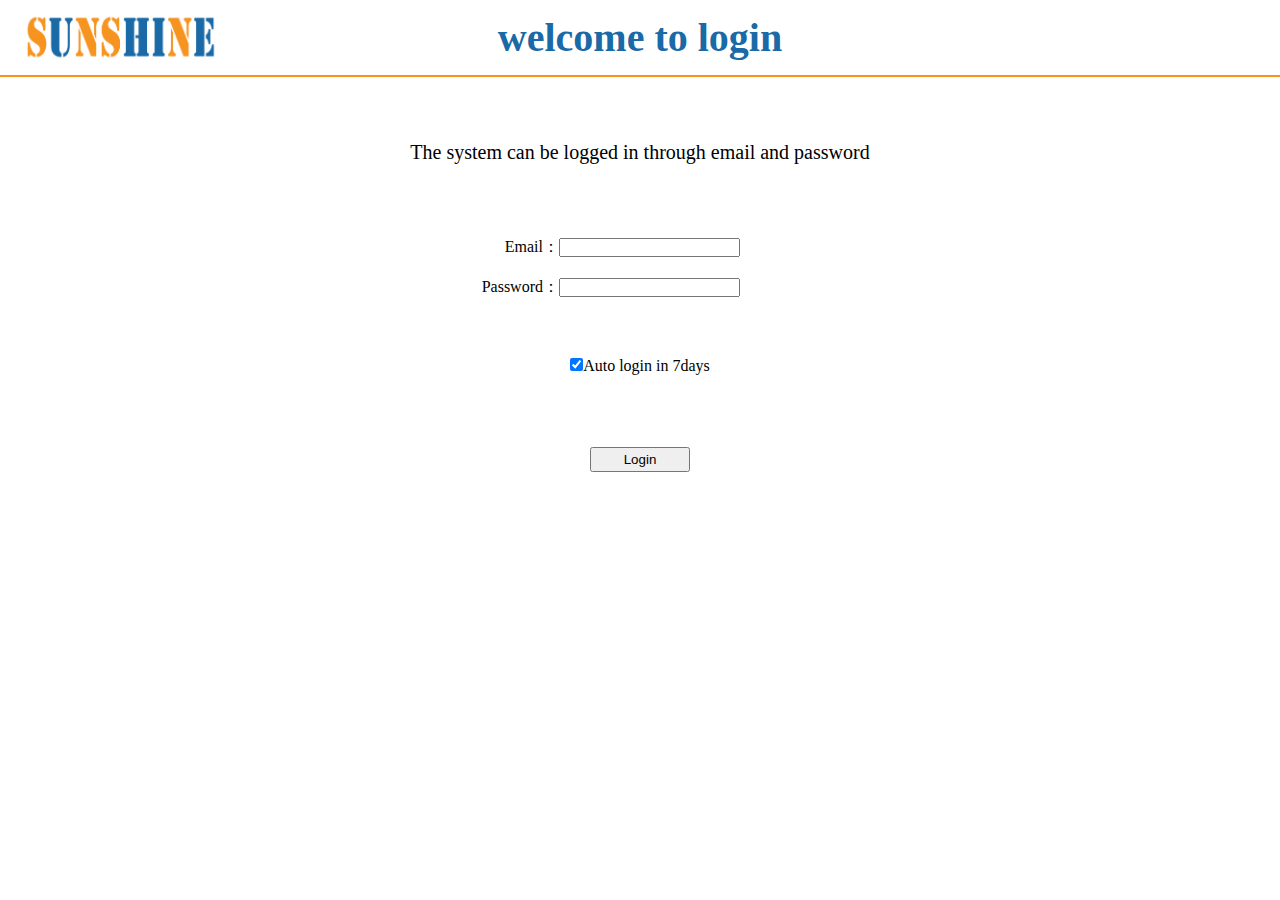
<file: index.html>
<!DOCTYPE html>
<html >
<head>
    <meta charset="UTF-8">
    <meta name="viewport" content="width=device-width, initial-scale=1.0">
    <title>Sunshine Airlines</title>
    <link rel="stylesheet" href="./css/airline.css">
    <link rel="stylesheet" href="./css/font-awesome-4.7.0/css/font-awesome.min.css">
    <script src="./js/jquery-3.4.1.min.js"></script>
    <script src="./js/login.js"></script>
</head>
    <body>
        <div class="top">
            <div class="logo">
                <img class="logoimg" src="./image/logo/logo1.png" alt="">
            </div>
            <div class="welcome">
                welcome to login
            </div>
        </div>
        <div class="main"> 
            <div class="logintext">
                The system can be logged in through email and password
            </div>
            <div class="logininput">
                <p>Email：<input type="text" class="email"></p>
                    <p>Password：<input type="password" class="password"></p>
            </div>
            <div class="chkbox">
                <p><input class="is7day" name="" type="checkbox" value="" checked="checked" />Auto login in 7days</p>
            </div>
            <div class="alertInfo"></div>
            <div class="login">
               <button class="loginButton">Login</button>
            </div>  
        </div>
    </body>
</html>
</file>
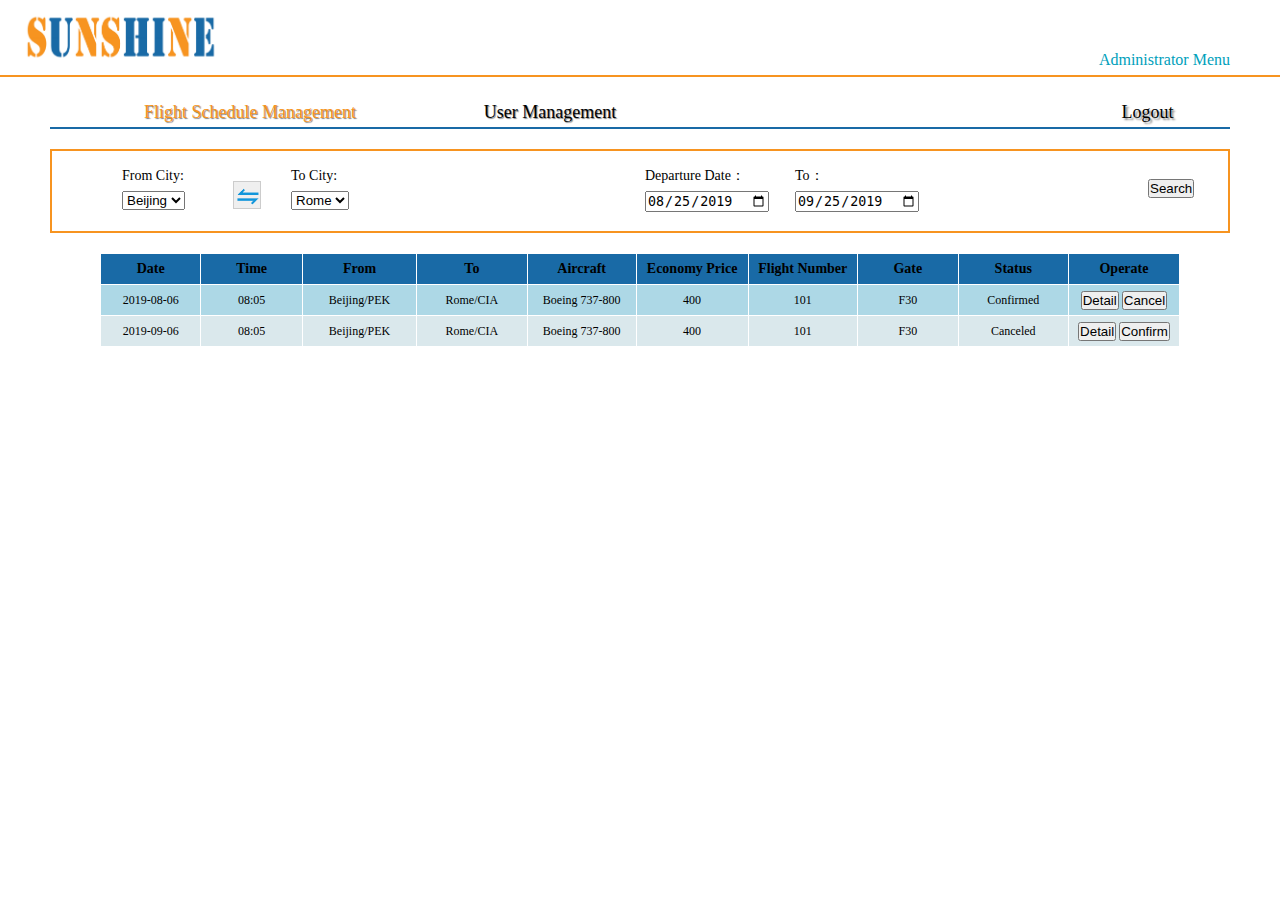
<file: AdministratorMenu.html>
<!DOCTYPE html>
<html >
<head>
    <meta charset="UTF-8">
    <meta name="viewport" content="width=device-width, initial-scale=1.0">
    <title>Administrator Menu</title>
    <link rel="stylesheet" href="./css/airline.css">
    <link rel="stylesheet" href="./css/font-awesome-4.7.0/css/font-awesome.min.css">
    <script src="./js/jquery-3.4.1.min.js"></script>
    <script src="./js/sunshine.js"></script>
    <script src="./js/scheduleUserManagement.js"></script>
</head>
<body>
    <div class="top">
        <div class="logo">
            <img class="logoimg" src="./image/logo/logo1.png" alt="">
        </div>   
        <div class="status">
           Administrator Menu
        </div>
    </div>
    <div class="menulist">
        <div class="list_sf" style="width: 300px; color: #F79420;">Flight Schedule Management</div>
        <a href="./UserManagement.html"><div class="list_sf">User Management</div></a>
        <div class="list_out">Logout</div>
    </div> 
    <div class="searchlist"> 
        <div class="fromto"> 
            <div class="dropdown">
                <p style="line-height: 30px;">From City:</p>
                <select class="fromCity">
                    <option value="volvo">Beijing</option>
                </select>
            </div>
            <div class="change">
                <input type="button" onClick=""  class="changeicon" value=""/>
            </div>
            <div class="dropdown">
                <p style="line-height: 30px;">To City:</p>
                <select class="toCity">
                    <option value="volvo">Rome</option>
                </select>
            </div>
        </div>
        <div class="fromto" style="width:300px;"> 
            <div class="optiondate">
                <p style="line-height: 30px;">Departure Date：</p>
                <input class="startDate" style="width: 120px;" type="date" value="2019-08-25"/>
            </div>
            <div class="optiondate"> 
                <p>To：</p>   
                <input class="endDate" style="width: 120px;" type="date" value="2019-09-25"/>
            </div>  
        </div>
        <div class="searchbutton">
            <input type="button"name="" id="show" value="Search" />
        </div>       
    </div>
    <div class="formclass" style="height: 260px;">
        <table>
            <thead>
                <tr class="thead">
                    <th>Date</th>
                    <th>Time</th>
                    <th>From</th>
                    <th>To</th>
                    <th>Aircraft</th>
                    <th>Economy Price</th>
                    <th>Flight Number</th>
                    <th>Gate</th>
                    <th>Status</th>
                    <th>Operate</th>
                </tr>
            </thead>
            <tbody>
                <tr class="tdcolor">
                    <td >2019-08-06</td>
                    <td>08:05</td>
                    <td>Beijing/PEK</td>
                    <td>Rome/CIA</td>
                    <td>Boeing 737-800</td>
                    <td>400</td>
                    <td>101</td>
                    <td>F30</td>
                    <td>Confirmed</td>
                    <td><input type='button' value='Detail'/>&nbsp;<input type='button' value='Cancel'/></td>
                </tr>
                <tr class="tdcolor1">
                    <td >2019-09-06</td>
                    <td>08:05</td>
                    <td>Beijing/PEK</td>
                    <td>Rome/CIA</td>
                    <td>Boeing 737-800</td>
                    <td>400</td>
                    <td>101</td>
                    <td>F30</td>
                    <td>Canceled</td>
                    <td><input type='button' value='Detail'/>&nbsp;<input type='button' value='Confirm'/></td>
                </tr>
                
            </tbody>                
        </table>
    </div>                
    
</body>
</html>
</file>
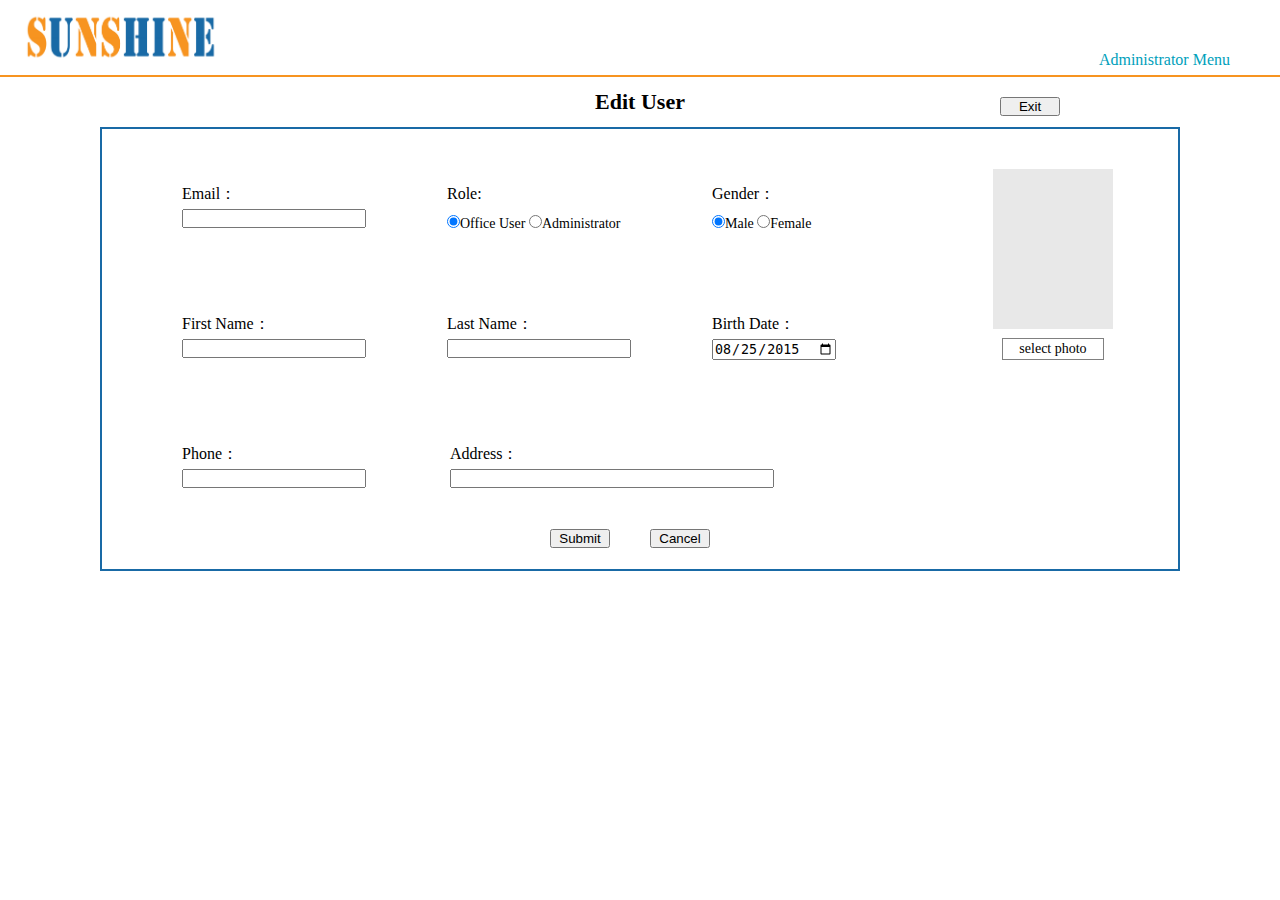
<file: EditUser.html>
<!DOCTYPE html>
<html >
<head>
    <meta charset="UTF-8">
    <meta name="viewport" content="width=device-width, initial-scale=1.0">
    <title>Edit User</title>
    <link rel="stylesheet" href="./css/airline.css">
    <link rel="stylesheet" href="./css/font-awesome-4.7.0/css/font-awesome.min.css">
    <script src="./js/jquery-3.4.1.min.js"></script>
    <script src="./js/sunshine.js"></script>
    <script src="./js/editUser.js"></script>
</head>
<body>
    <div class="top">
        <div class="logo">
            <img class="logoimg" src="./image/logo/logo1.png" alt="">
        </div>   
        <div class="status">
            Administrator Menu
        </div>
    </div>
    <div class="headline">
        <div class="headtitle">Add/Edit User</div>
        <div class="editbutton" style="margin-bottom: 0;">
            <a href="./UserManagement.html"><input style="width: 60px;" type="button" name="" id="" value="Exit" /></a>
        </div>
    </div>
    <div class="addmenu">
        <div class="addmsg">
            <div class="sltphoto">
                <div class="sltbutton">
                    <input id="upload-input" type="file" accept="image/gif, image/jpg, image/png" />
                    <div style="text-align: top">
                        <img class="photo" id="upload" src="./image/2020-02-25_121944.png" style="width: 120px; height: 160px; vertical-align: middle;" />  
                        <p class="selttext">select photo</p>                    
                    </div>
                </div>   
            </div>
            <div class="addline"> 
                <div class="item">
                    <p >Email：</p>
                    <input class="email"  style="width: 180px;" type="text" value=""/>
                </div>
                <div class="item">
                    <p>Role:</p>
                    <p style="font-size: 14px;"> 
                        <input class="roleUser" name="Role" type="radio" checked="checked"/>Office User
                        <input class="roleAdministrator" name="Role" type="radio" />Administrator
                    </p>
                </div>
                <div class="item">
                    <p>Gender：</p>
                    <p style="font-size: 14px;"> 
                        <input class="genderMale" name="Gender" type="radio" checked="checked"/>Male
                        <input class="genderFemale" name="Gender" type="radio" />Female
                    </p>
                </div>
            </div>
            <div class="addline"> 
                <div class="item">
                    <p >First Name：</p>
                    <input class="firstName" style="width: 180px;" type="text" value=""/>
                </div>
                <div class="item">
                    <p >Last Name：</p>
                    <input class="lastName" style="width: 180px;" type="text" value=""/>
                </div>
                <div class="item">
                    <p >Birth Date：</p>
                    <input class="dateOfBirth" style="width: 120px;" type="date" value="2015-08-25"/>
                </div>
            </div>
            <div class="addline"> 
                <div class="item">
                    <p >Phone：</p>
                    <input class="phone" style="width: 180px;" type="text" value=""/>
                </div>
                <div class="itemads">
                    <p >Address：</p>
                    <input class="address" style="width: 320px;" type="text" value=""/>
                </div>
            </div>
        </div>
        <div class="addsubmit">
            <div class="editbutton" style="margin: 10px;">
                <input class="submit" style="width: 60px;" type="button" name="" id="" value="Submit" />
            </div>
            <div  class="editbutton" style="margin: 10px;">
                <input style="width: 60px;" type="button" name="" id="" value="Cancel" />
            </div>
        </div>    
    </div>
</body>
</html>
</file>
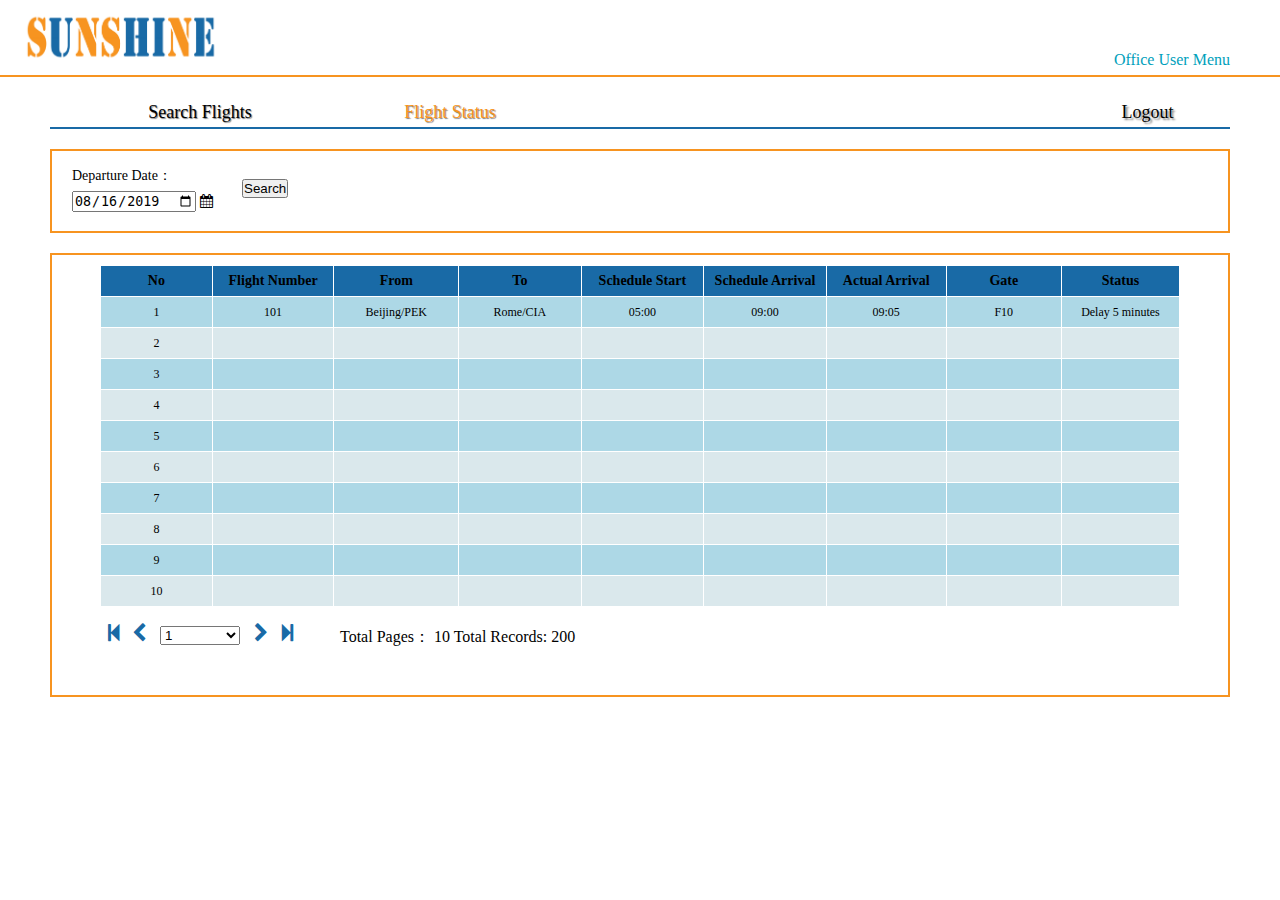
<file: FlightStatus.html>
<!DOCTYPE html>
<html >
    <head>
        <meta charset="UTF-8">
        <meta name="viewport" content="width=device-width, initial-scale=1.0">
        <title>Flight Status</title>
        <link rel="stylesheet" href="./css/airline.css">
        <link rel="stylesheet" href="./css/font-awesome-4.7.0/css/font-awesome.min.css">
        <script src="./js/jquery-3.4.1.min.js"></script>
        <script src="./js/flightStatus.js"></script>
    </head>
    <body>
        <div class="top">
            <div class="logo">
                <img class="logoimg" src="./image/logo/logo1.png" alt="">
            </div>   
            <div class="status">
              Office User Menu
            </div>
        </div>
        <div class="menulist">
            <a href="OfficeUserMenu.html"><div class="list_sf">Search Flights</div></a>
            <div class="list_sf" style="color: #F79420;">Flight Status</div>
            <div class="list_out">Logout</div>
        </div>
        <div class="searchlist" style="display: block;" >
            <div class="optiondate" style="width: 150px; float: left;"> 
                <p style="line-height: 30px;">Departure Date：</p>
                <input class="departureDate" style="width: 120px;" type="date" value="2019-08-16"/>
                <i class="fa fa-calendar" aria-hidden="true"></i>
            </div>
            <div class="searchbutton" style="float: left;">
                <input type="button" name="" id="searchFlightStatus" value="Search" />
            </div>
        </div>
        <div class="msglist" style="height: 420px;">
            
            <div class="formclass">
                <table >
                    <thead>
                        <tr class="thead">
                            <th>No</th>
                            <th>Flight Number</th>
                            <th>From</th>
                            <th>To</th>
                            <th>Schedule Start</th>
                            <th>Schedule Arrival</th>
                            <th>Actual Arrival</th>
                            <th>Gate</th>
                            <th>Status</th>    
                        </tr>
                    </thead>
                    <tbody>
                        <tr class="tdcolor">
                            <td>1</td>
                            <td>101</td>
                            <td>Beijing/PEK</td>
                            <td>Rome/CIA</td>
                            <td>05:00</td>
                            <td>09:00</td>
                            <td>09:05</td>
                            <td>F10</td>
                            <td>Delay 5 minutes</td>
                            
                        </tr>
                        <tr class="tdcolor1">
                            <td>2</td>
                            <td> </td>
                            <td> </td>
                            <td> </td>
                            <td> </td>
                            <td> </td>
                            <td> </td>
                            <td> </td>
                            <td> </td>
                            
                        </tr>
                        <tr class="tdcolor">
                            <td>3 </td>
                            <td> </td>
                            <td> </td>
                            <td> </td>
                            <td> </td>
                            <td> </td>
                            <td> </td>
                            <td> </td>
                            <td> </td>
                            
                        </tr>
                        <tr class="tdcolor1">
                            <td> 4</td>
                            <td> </td>
                            <td> </td>
                            <td> </td>
                            <td> </td>
                            <td> </td>
                            <td> </td>
                            <td> </td>
                            <td> </td>
                            
                        </tr>
                        <tr class="tdcolor">
                            <td> 5</td>
                            <td> </td>
                            <td> </td>
                            <td> </td>
                            <td> </td>
                            <td> </td>
                            <td> </td>
                            <td> </td>
                            <td> </td>
                            
                        </tr>
                        <tr class="tdcolor1">
                            <td>6 </td>
                            <td> </td>
                            <td> </td>
                            <td> </td>
                            <td> </td>
                            <td> </td>
                            <td> </td>
                            <td> </td>
                            <td> </td>    
                        </tr>
                        <tr class="tdcolor">
                            <td> 7</td>
                            <td> </td>
                            <td> </td>
                            <td> </td>
                            <td> </td>
                            <td> </td>
                            <td> </td>
                            <td> </td>
                            <td> </td>    
                        </tr>  
                        <tr class="tdcolor1">
                            <td> 8</td>
                            <td> </td>
                            <td> </td>
                            <td> </td>
                            <td> </td>
                            <td> </td>
                            <td> </td>
                            <td> </td>
                            <td> </td>    
                        </tr>
                        <tr class="tdcolor">
                            <td> 9</td>
                            <td> </td>
                            <td> </td>
                            <td> </td>
                            <td> </td>
                            <td> </td>
                            <td> </td>
                            <td> </td>
                            <td> </td>    
                        </tr>  
                        <tr class="tdcolor1">
                            <td> 10</td>
                            <td> </td>
                            <td> </td>
                            <td> </td>
                            <td> </td>
                            <td> </td>
                            <td> </td>
                            <td> </td>
                            <td> </td>    
                        </tr>
                    </tbody>                    
                </table>
            </div>
            <div class="pagemsg"> 
                <div class="pageicon">
                    <div class="prev step-backward">
                        <i class="fa fa-step-backward" aria-hidden="true"></i>
                    </div>
                    <div class="prev chevron-left">
                        <i class="fa fa-chevron-left" aria-hidden="true"></i>
                    </div>
                    <div class="NUM">
                        <select class="pages" style="width:80px; ">
                            <option  value="volvo">1</option>
                        </select>    
                    </div>
                    <div class="prev chevron-right">
                        <i class="fa fa-chevron-right" aria-hidden="true"></i>
                    </div>
                    <div class="prev step-forward">
                        <i class="fa fa-step-forward" aria-hidden="true"></i>
                    </div>
                </div>
                <div class="totalpage">
                    <span>
                        Total Pages：
                    </span>
                    <span class="pages">
                        10
                    </span>
                    <span>
                        Total Records:
                    </span>
                    <span class="totals">
                        200
                    </span>
                </div>
            </div>
        </div>
       
    </body>
</html>
</file>
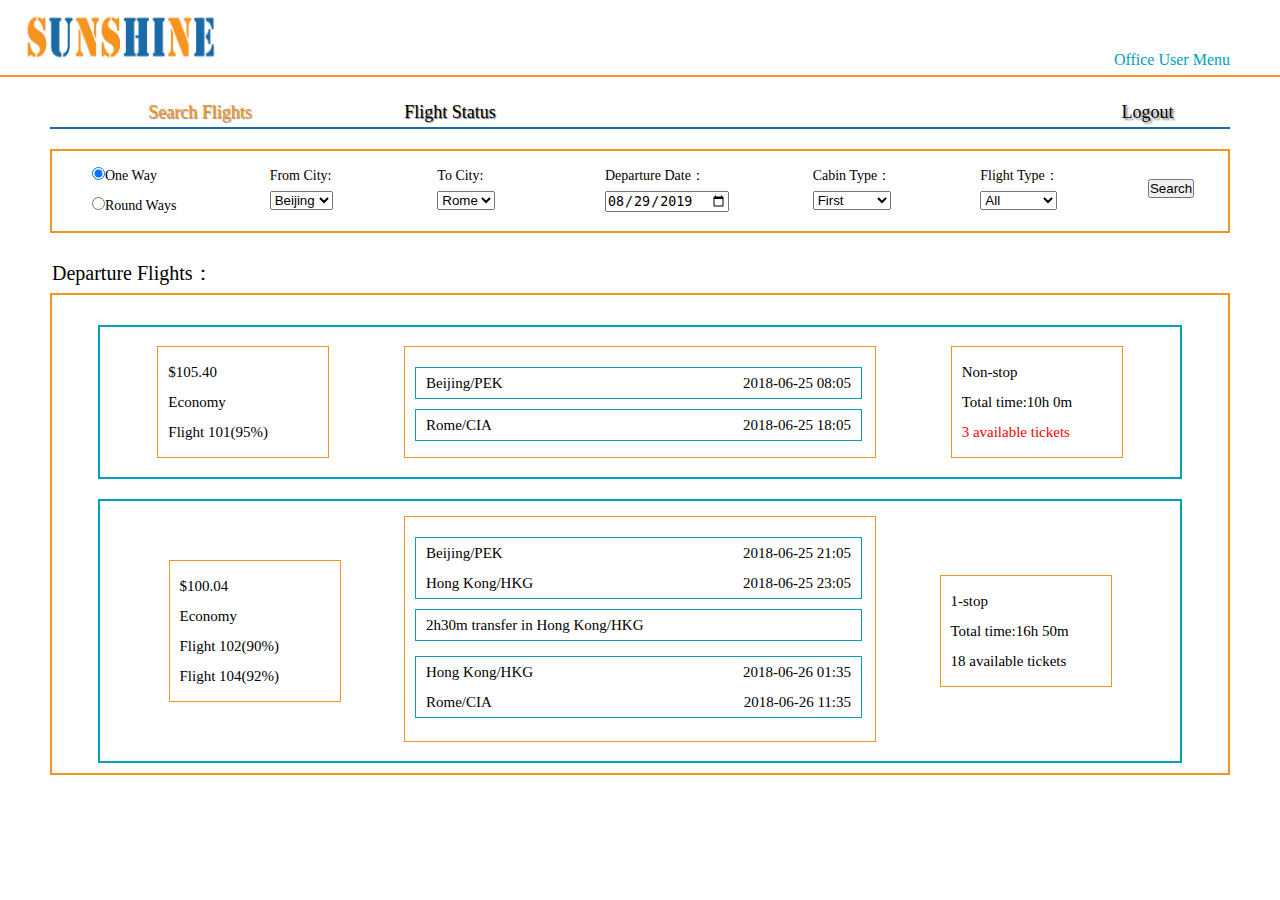
<file: OfficeUserMenu.html>
<!DOCTYPE html>
<html>

<head>
    <meta charset="UTF-8">
    <meta name="viewport" content="width=device-width, initial-scale=1.0">
    <title>Office User Menu</title>
    <link rel="stylesheet" href="./css/airline.css">
    <link rel="stylesheet" href="./css/font-awesome-4.7.0/css/font-awesome.min.css">
    <script src="./js/jquery-3.4.1.min.js"></script>
    <script src="./js/sunshine.js"></script>
    <script src="./js/searchFlight.js"></script>
</head>

<body>
    <div class="top">
        <div class="logo">
            <img class="logoimg" src="./image/logo/logo1.png" alt="">
        </div>
        <div class="status">
            Office User Menu
        </div>
    </div>
    <div class="menulist">
        <div class="list_sf" style="color: #F79420;">Search Flights</div>
        <a href="./FlightStatus.html">
            <div class="list_sf">Flight Status</div>
        </a>
        <div class="list_out">Logout</div>
    </div>
    <div class="searchlist">
        <div class="optionone" style="height: 60px;">
            <P><input class="oneWay wayRadio" name="way" type="radio" checked="checked" value="1" />One Way</P>
            <P><input class="roundWays wayRadio" name="way" type="radio" value="2" />Round Ways</P>
        </div>
        <div class="dropdown">
            <p>From City:</p>
            <select class="fromCity">
                <option value="volvo">Beijing</option>
            </select>
        </div>
        <div class="dropdown">
            <p>To City:</p>
            <select class="toCity">
                <option value="volvo">Rome</option>
            </select>
        </div>
        <div class="optiondate">
            <p>Departure Date：</p>
            <input class="departureDate" style="width: 120px;" type="date" value="2019-08-29" />
        </div>
        <div class="optiondate returnDateCondition" style="display:none">
            <p>Return Date：</p>
            <input class="returnDate" style="width: 120px;" type="date" value="2019-08-31" />
        </div>
        <div class="dropdown">
            <p>Cabin Type：</p>
            <select class="cabinType">
                <option value="3">First</option>
                <option value="2">Business</option>
                <option value="1">Economy</option>
            </select>
        </div>
        <div class="dropdown">
            <p>Flight Type：</p>
            <select class="flightType">
                <option value="All">All</option>
                <option value="Non-stop">Non-stop</option>
                <option value="1-stop">1-stop</option>
            </select>
        </div>
        <div class="searchbutton">
            <input type="button" class="searchFlight" id="show" value="Search" />
        </div>
    </div>
    <div class="msgtitle">
        Departure Flights：
    </div>
    <div class="msglist departureFlightList">
        <div class="innermsg">
            <div class="innerlist">
                <p>$105.40</p>
                <p>Economy</p>
                <p>Flight 101(95%)</p>
            </div>
            <div class="innerlist" style="width: 450px;">
                <div class="placelist">
                    <p class="citymsg">Beijing/PEK</p>
                    <p class="datemsg">2018-06-25 08:05</p>
                </div>
                <div class="placelist">
                    <div class="citymsg">Rome/CIA</div>
                    <div class="datemsg">2018-06-25 18:05 </div>
                </div>
            </div>
            <div class="innerlist">
                <p>Non-stop </p>
                <p>Total time:10h 0m</p>
                <p style="color: red;">3 available tickets</p>
            </div>
        </div>
        <div class="stopinnermsg">
            <div class="innerlist" style="height: 120px;">
                <p>$100.04</p>
                <p>Economy</p>
                <p>Flight 102(90%)</p>
                <p>Flight 104(92%)</p>
            </div>
            <div class="linelist" style="height: 204px;">
                <div class="placelist">
                    <p class="citymsg">Beijing/PEK</p>
                    <p class="datemsg">2018-06-25 21:05</p>
                    <p class="citymsg">Hong Kong/HKG</p>
                    <p class="datemsg">2018-06-25 23:05</p>
                </div>
                <div class="stoplist">
                    <p>2h30m transfer in Hong Kong/HKG</p>
                </div>
                <div class="placelist">
                    <p class="citymsg">Hong Kong/HKG</p>
                    <p class="datemsg">2018-06-26 01:35</p>
                    <p class="citymsg">Rome/CIA</p>
                    <p class="datemsg">2018-06-26 11:35</p>
                </div>
            </div>
            <div class="innerlist">
                <p>1-stop </p>
                <p>Total time:16h 50m</p>
                <p>18 available tickets</p>

            </div>
        </div>
    </div>
    <div class="msgtitle returnFlightTitle" style="display: none;">
        Return Flights：
    </div>
    <div class="msglist returnFlightList" style="display: none;">

    </div>

</body>

</html>
</file>
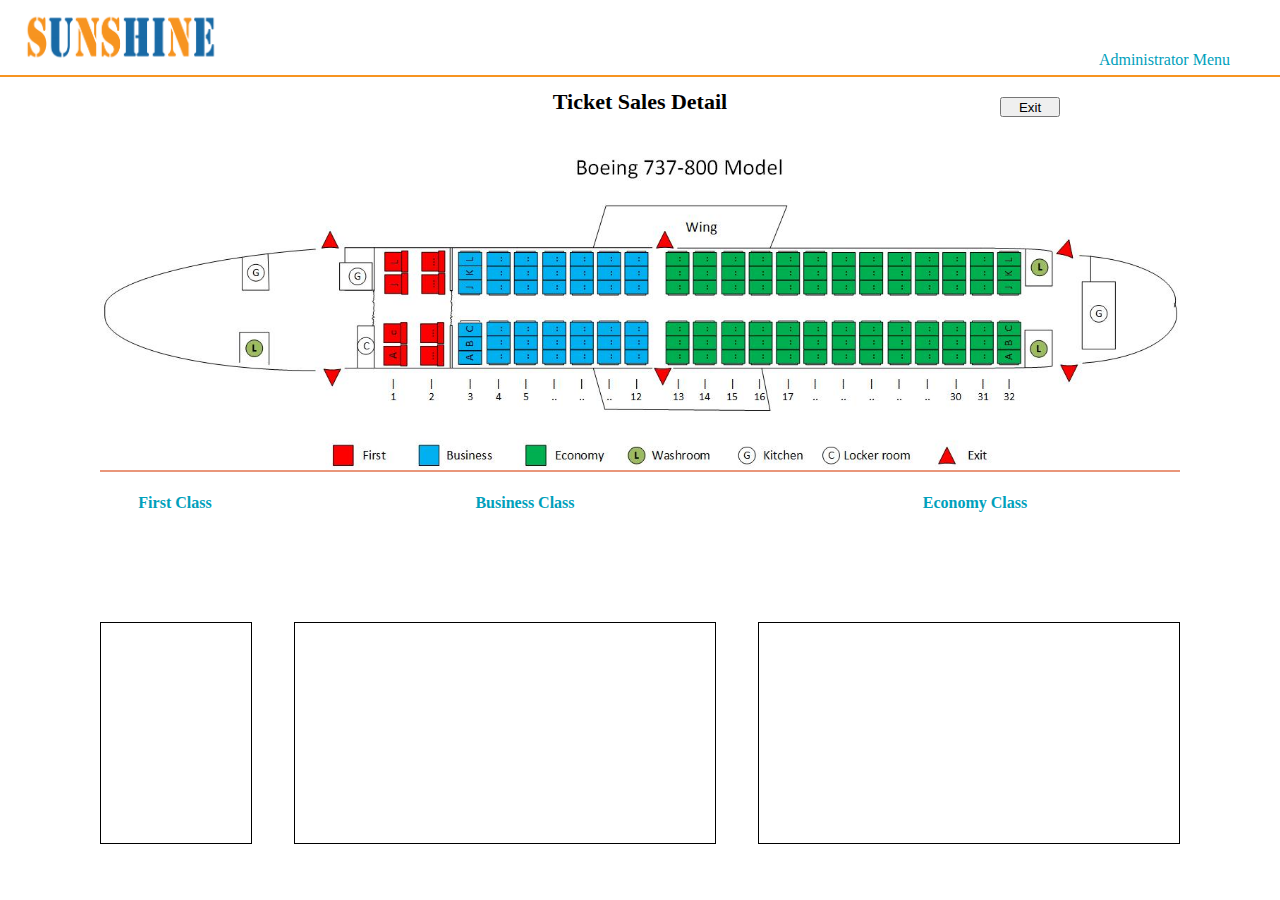
<file: TicketSalesDetail.html>
<!DOCTYPE html>
<html >
    <head>
        <meta charset="UTF-8">
        <meta name="viewport" content="width=device-width, initial-scale=1.0">
        <title>Ticket Sales Detail</title>
        <link rel="stylesheet" href="./css/airline.css">
        <link rel="stylesheet" href="./css/font-awesome-4.7.0/css/font-awesome.min.css">
        <script src="./js/jquery-3.4.1.min.js"></script>
        <script src="./js/ticketSalesDetail.js"></script>
    </head>
    <body>
        <div class="top">
            <div class="logo">
                <img class="logoimg" src="./image/logo/logo1.png" alt="">
            </div>   
            <div class="status">
                Administrator Menu
            </div>
        </div>       
        <div class="headline">
            <div class="headtitle">Ticket Sales Detail</div>
            <div class="editbutton">
                <a href="./AdministratorMenu.html">
                    <input style="width: 60px;height: 20px;" type="button"name="" id="" value="Exit" />
                </a>
            </div>
        </div>  
        <div class="scheduleInfo"></div>          
        <div class="flightimg">
            <img class="aircraft1" src="./image/737-800.jpg " alt="">
            <img class="aircraft2" src="./image/319.jpg" alt="" style="display: none;">
        </div>
        <div class="seatmsg">
            <div class="ticketmsg">
                <div class="cabinmsg firstMsg">
                    <p class="classtitle">First Class</p>
                  
                </div>
                <div class="cabinmsg businessMsg">
                    <p class="classtitle">Business Class</p>
                   
                </div>
                <div class="cabinmsg economyMsg" style="margin: 0 0 0 100px;">
                    <p class="classtitle">Economy Class</p>
                    
                </div>
            </div>
            <div class="seatimg">
                <div class="firstclass">
                    <div class="firstL seatFirstLine">
                      
                    </div>
                    <div class="firstJ seatFirstLine">
                       
                    </div>
                    
                    <div class="firstC seatFirstLine" style="margin-top: 90px;">
                       
                    </div>
                    <div class="firstA seatFirstLine">
                       
                    </div>
                </div>
                <div class="businessclass">
                    <div class="seatline businessL">
                       
                    </div>
                    <div class="seatline businessK">
                       
                    </div>
                    <div class="seatline businessJ">
                       
                    </div>
                    <div class="seatline businessC" style="margin-top: 20px;">
                       
                    </div>
                    <div class="seatline businessB">
                        
                    </div>
                    <div class="seatline businessA">
                        
                    </div>
                </div>
                <div class="businessclass">
                    <div class="ecoline economyL">
                      
                    </div>
                    <div class="ecoline economyK">
                       
                    </div>
                    <div class="ecoline economyJ">
                        
                    </div>
                    <div class="ecoline economyC" style="margin-top: 20px;" >
                      
                    </div>
                    <div class="ecoline economyB">
                       
                    </div>
                    <div class="ecoline economyA">
                       
                    </div>
                </div>
            </div>
        </div>       
</html>
</file>
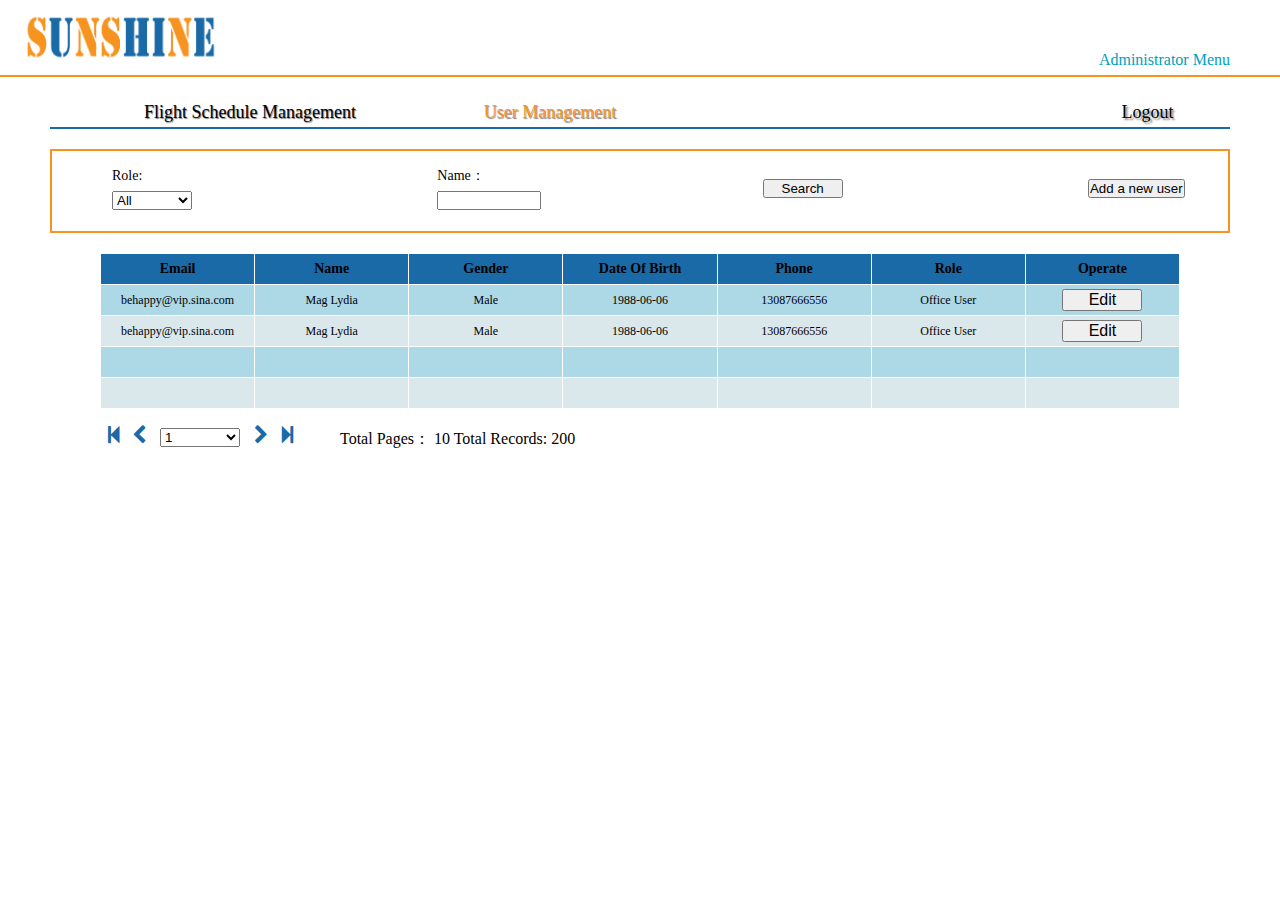
<file: UserManagement.html>
<!DOCTYPE html>
<html >
<head>
    <meta charset="UTF-8">
    <meta name="viewport" content="width=device-width, initial-scale=1.0">
    <title>User Management</title>
    <link rel="stylesheet" href="./css/airline.css">
    <link rel="stylesheet" href="./css/font-awesome-4.7.0/css/font-awesome.min.css">
    <script src="./js/jquery-3.4.1.min.js"></script>
    <script src="./js/sunshine.js"></script>
    <script src="./js/userManagement.js"></script>
</head>
<body>
    <div class="top">
        <div class="logo">
            <img class="logoimg" src="./image/logo/logo1.png" alt="">
        </div>   
        <div class="status">
            Administrator Menu
        </div>
    </div>
    <div class="menulist">
        <a href="./AdministratorMenu.html"><div class="list_sf" style="width: 300px;">Flight Schedule Management</div></a>
        <div class="list_sf" style="color: #F79420;">User Management</div>
        <div class="list_out">Logout</div>
    </div>   
    <div class="searchlist">
        <div class="dropdown"  style="margin-left:50px; width:120px;">    
            <p >Role:</p>
            <select class="RoleId" style="width:80px; ">
                <option  value="0">All</option>
                <option  value="1">User</option>
                <option  value="2">Administrator</option>
            </select>     
        </div>
        <div class="dropdown" style="width:120px; ">    
            <p>Name：</p>
            <input class="userName" style="width:100px; " type="text"> 
        </div>
        <div class="searchbutton" style="width:120px; ">
            <input style="width:80px; " type="button" name="" id="show" value="Search" />
        </div>
        <div class="searchbutton addUser" style="width:120px; ">
            <input type="button" name="" id="goAddUser" value="Add a new user" />
        </div>
    </div>
    <table class="formclass">
        <thead class="thead">
            <tr>
                <th>Email</th>
                <th>Name</th>
                <th>Gender</th>
                <th>Date Of Birth</th>
                <th>Phone</th>
                <th>Role</th>
                <th>Operate</th>
            </tr>
        </thead>
        <tbody>
            <tr class="tdcolor">
                <td>behappy@vip.sina.com</td>
                <td>Mag Lydia</td>
                <td>Male</td>
                <td>1988-06-06</td>
                <td>13087666556</td>
                <td>Office User</td>
                <td><input class='editUser' style='width: 80px;  font-size: 16px;' type='button' value='Edit'/></td>
            </tr>
            <tr class="tdcolor1">
                <td>behappy@vip.sina.com</td>
                <td>Mag Lydia</td>
                <td>Male</td>
                <td>1988-06-06</td>
                <td>13087666556</td>
                <td>Office User</td>
                <td><input class='editUser' style='width: 80px;  font-size: 16px;' type='button' value='Edit'/></td>
            </tr>
            <tr class="tdcolor">
                <td> </td>
                <td> </td>
                <td> </td>
                <td> </td>
                <td> </td>
                <td> </td>
                <td> </td>
            </tr>
            <tr class="tdcolor1">
                <td> </td>
                <td> </td>
                <td> </td>
                <td> </td>
                <td> </td>
                <td> </td>
                <td> </td>
            </tr>
            
        </tbody>                  
    </table>
    <div class="pagemsg"> 
        <div class="pageicon">
            <div class="prev step-backward">
                <i class="fa fa-step-backward" aria-hidden="true"></i>
            </div>
            <div class="prev chevron-left">
                <i class="fa fa-chevron-left" aria-hidden="true"></i>
            </div>
            <div class="NUM">
                <select class="pages" style="width:80px; ">
                    <option  value="volvo">1</option>
                </select>    
            </div>
            <div class="prev chevron-right">
                <i class="fa fa-chevron-right" aria-hidden="true"></i>
            </div>
            <div class="prev step-forward">
                <i class="fa fa-step-forward" aria-hidden="true"></i>
            </div>
        </div>
        <div class="totalpage">
            <span>
                Total Pages：
            </span>
            <span class="pages">
                10
            </span>
            <span>
                Total Records:
            </span>
            <span class="totals">
                200
            </span>
        </div>
    </div>
    
</body>
</html>
</file>
<file: css/airline.css>
*{
    margin: 0;
    padding: 0;
}

a{
    text-decoration:none;
    color:#000000;
}

.top{
    width: 100%;
    height: 75px;
    /* background-color: brown; */
    border-bottom: #f79420 2px solid;
}

.logo{
    width: 240px;
    height: 75px;
    /* background-color: aqua; */
    float: left;
}

.logoimg{
    width: 200px;
    height: 55px;
    margin: 10px 20px 10px 20px;
}
.alertInfo{
    color:#ff0000;
    width: 600px;
    height: 50px;
    text-align: center;
    line-height: 50px;
    font-size: 20px;
    margin:0 auto;
}
.welcome{
    width: 400px;
    height: 75px;
    float: left;
    /* background-color: chocolate; */
    margin: 0 200px;
    text-align: center;
    font-size: 40px;
    line-height: 75px;
    color: #196aa6;
    font-family: Georgia, Times, 'Times New Roman', serif;
    font-weight: bold;
}

.main{
    width: 1080px;
    height: 500px;
    /* background-color: cornflowerblue; */
    margin: 0 auto;
    overflow: hidden;
}

.logintext{
    width: 600px;
    height: 50px;
    /* background-color: tomato; */
    margin: 50px auto;
    text-align: center;
    line-height: 50px;
    font-size: 20px;
   
}

.logininput{
    width: 350px;
    height: 80px;
    /* background-color: violet; */
    margin: 0 auto;
    margin-bottom: 50px;
    padding-right: 50px;
    color: black;
    font-size: 16px;
    line-height: 40px;
    text-align: right;
}

.logininput>p{
    width: 300px;
    height: 40px;
    /* background-color: #f79420; */
    text-align: right;
}

.chkbox{
    width: 200px;
    height: 40px;
    /* background-color:palevioletred; */
    font-size: 16px;
    margin: 0 auto;
    text-align: center;
}

.chkbox>p{
    /* width: 170px; */
    margin: 0 auto;
}

.login{
    width: 400px;
    height: 50px;
    /* background-color: peru; */
    margin:0 auto;
    text-align: center;
}

.login>input{
    width: 45px;
    height: 25px;
    font-size: 15px;
    margin: 0 50px;
}
/* office user */

.status{
    height: 30px;
    width: 200px;
    /* background-color: rgb(226, 231, 147); */
    float: right;
    margin-top: 45px;
    margin-right: 50px;
    line-height: 30px;
    text-align: right;
    color: #00A0BB;
}
.status a{
    color: #00A0BB;
}

.menulist{
    width: 1180px;
    height: 50px;
    margin: 0 auto;
    /* background-color: powderblue; */
    border-bottom: solid 2px #196AA6;
    overflow: hidden;
    
}

.list_sf{
    width:200px;
    height: 30px;
    /* background-color: slateblue; */
    font-size: 18px;
    margin-top: 20px;
    margin-left: 50px;
    text-align: center;
    line-height: 30px;
    text-shadow: gray 1px 1px 1px;
    float: left;
    cursor: pointer;
}

.list_sf:hover{
    color:#F79420;   
}

.list_out{
    width: 65px;
    height: 30px;
    font-size: 18px;
    margin-top: 20px;
    margin-right: 50px;
    text-align: center;
    line-height: 30px;
    text-shadow: gray 2px 2px 2px;
    float: right;
    cursor: pointer;
}

.list_out:hover{
    color:red;
}

/* Search Flights */
.midmenu{
    height: 750px;
    width: 1180px;
    margin: 10px auto;
}

.search{
    height: 85px;
    width: 1180px;
    margin: 30px auto;
    
}

/* 顶部搜索栏 */
.searchlist{
    height: 80px;
    width: 1156px;
    border: solid 2px #F79420;
    display: flex;
    justify-content: space-between;
    font-size: 14px;
    margin: 20px auto ;
    padding: 0 10px;
}
.searchlist p{
    line-height: 30px
}

/* 单选按钮 */
.optionone{
    width: 100px;
    height: 30px;
    /* background-color: seagreen; */
    margin: 10px;
    padding-left:  20px; 
    
}


/* 下拉框 */
.dropdown{
    width: 90px;
    height: 60px;
    /* background-color: seagreen; */
    margin: 10px;    
}

/* 日期选择框 */
.optiondate{
    width: 130px;
    height: 60px;
    /* background-color: seagreen; */
    margin: 10px;    
}


/* 按钮 */
.searchbutton{
    width: 60px;
    height: 25px;
    /* background-color: seagreen; */
    margin: 28px 10px;
  
}

.editbutton{
    width: 100px;
    height: 25px;
    /* background-color: seagreen; */
    margin: 20px 80px 20px 20px;
    float: right;
}
.loginButton{
	width: 100px;
    height: 25px;
}

/* 信息栏标题 */
.msgtitle{
    width: 1176px;
    height: 40px;
    margin: 0 auto;
    /* background-color: hotpink; */
    font-size: 20px;
    line-height: 40px;
}

/* 信息栏 */
.msglist{
    width: 1176px;
    /* background-color: greenyellow; */
    margin: 0 auto;
    border: solid 2px #F79420;
    padding: 10px 0;
}

/* 内部搜索信息 */
.innermsg{
    width: 1040px;
    height: 150px;
    /* background-color: slateblue; */
    border: solid 2px  #00A0BB; 
    margin:20px auto;
    margin-bottom: 0px;
    display: flex;
    justify-content: space-between;
    padding: 0 20px;
}

.stopinnermsg{
    width: 1040px;
    height: 260px;
    /* background-color: slateblue; */
    border: solid 2px  #00A0BB; 
    margin:20px auto;
    margin-bottom: 0px;
    display: flex;
    justify-content: space-between;
    padding: 0 20px;
}



.innerlist{
    width: 150px;
    height: 90px;
    /* background-color: lightslategray; */
    margin: auto ;
    padding:10px;
    line-height: 30px;
    border: solid 1px #F79420;
    font-size: 15px; 
}


.linelist{
    width: 450px;
    height: 90px;
    /* background-color: lightslategray; */
    margin: 15px;
    padding:10px;
    line-height: 30px;
    border: solid 1px #F79420;
    font-size: 15px; 
}

/* 航班信息 */
.placelist{
    width: 425px;
    height: 30px;
    /* background-color: tomato; */
    margin-top: 10px;
    margin-bottom: 10px;
    border: solid 1px #00A0BB; 
    padding: 0 10px;
}

/* 中转时间 */
.stoplist{
    width: 425px;
    height: 30px;
    /* background-color: tomato; */
    margin-top: 10px;
    margin-bottom: 15px;
    border: solid 1px #00A0BB; 
    padding: 0 10px;
}


/* 城市、机场 */
.citymsg{
    width: 150px;
    height: 30px;
    /* background-color: yellow; */
    float: left;
    /* margin-top: 10px; */
}

/* 日期 */
.datemsg{
    width: 150px;
    height: 30px;
    /* background-color: yellow; */
    float: right;
    /* margin-top: 10px; */
    text-align: right;
}

.stopinnermsg .placelist{
    height: 60px;
}


.dfmsg2{
    width: 1040px;
    height: 260px;
    /* background-color: slateblue; */
    border: solid 2px  #00A0BB; 
    margin:40px auto;
    margin-bottom: 0px;
    display: flex;
    justify-content: space-between;
    padding: 0 20px;
}

.dfselect2{
    width: 100px;
    height:30px;
    /* background-color: lightslategray; */
    margin-top: 115px;
}

.dfprice2{
    width: 130px;
    height: 120px;
    /* background-color: lightslategray; */
    margin-top: 70px;
    padding: 10px 20px;
    line-height: 30px;
    border: solid 1px #00A0BB; 
}

.dfmiddle2{
    width: 450px;
    height: 210px;
    /* background-color: rgb(82, 158, 235); */
    margin-top: 15px;
    padding: 10px;
    line-height: 30px;
    border: solid 1px #00A0BB; 
}


.dfplace2{
    width: 430px;
    height: 60px;
    background-color: tomato;
    /* margin-top: 10px; */
    margin-bottom: 10px;
    padding:0 10px;
    border: solid 1px #00A0BB; 
}

.dfticket2{
    width: 160px;
    height: 100px;
    /* background-color: lightslategray; */
    margin-top: 80px;
    padding:10px 20px;
    line-height: 30px;
    border: solid 1px #00A0BB; 
}

.placeline{
    width: 430px;
    height: 30px;
    /* background-color: green; */
}

.dfconfirm{
    width: 50px;
    height: 30px;
    /* background-color: darkseagreen; */
    float: right;
    margin-top: 20px;
}

/* Flight Status */

/* 报表栏 */
.formtitle{
    width: 1078px;
    height: 30px;
    margin: 10px auto;
    border: 1px solid black;
    /* background-color: lightsalmon; */
}

/* 翻页 */

.pageicon{
    width: 200px;
    height: 30px;
    /* background-color: khaki; */
    float: left;
    margin:15px 0;
    display: flex;
    justify-content: space-around;
}
.prev{
    width: 20px;
    height: 30px;
    color: #196AA6;
    font-size: 20px;
    text-align: center;
    /* background-color: lightcoral; */
}


.page{
    width: 200px;
    height: 30px;
    padding-right: 15px;
    border-right: gray 1px solid;
    /* background-color: yellow; */
    margin: 0 0 0 10px;
    font-size: 20px;
    line-height: 30px;
    display: flex;
    justify-content: space-around;
    float: left;
}

.pagenum{
    width: 90px;
    height: 30px;
    border-right: gray 1px solid;
    /* background-color: yellow; */
    font-size: 15px;
    float: left;
}

/* 刷新栏 */
.refresh{
    width: 90px;
    height: 30px;
    padding:0 15px;
    border-right: gray 1px solid;
    /* background-color: yellow; */
    font-size: 20px;
    float: left;
}

/* 图标 */
.reicon{
    width: 30px;
    height: 30px;
    line-height: 30px;
    text-align: center;
    float: left;

}

/* 打印栏 */
.print{
    width: 120px;
    height: 30px;
    padding:0 15px;
    border-right: gray 1px solid;
    /* background-color: yellow; */
    font-size: 20px;
    float: left;
}

.view{
    width: 90px;
    height: 30px;
    padding:0 15px;
    border-right: gray 1px solid;
    /* background-color: yellow; */
    font-size: 20px;
    float: left;
}

/* 表格 */
.formclass{
    width: 1080px;
    margin: 0 auto;
    /* background-color: blueviolet; */
}

.formclass>tr,th {
    border:1px solid white;
}

.formclass>tr,td {
    border:1px solid white;
}

/* 翻页 */
.pagemsg{
    width: 1080px;
    height: 60px;
    margin: 0 auto;
    /* background-color: skyblue */
}

.totalpage{
    width: 300px;
    height: 30px;
    /* background-color: khaki; */
    float: left;
    margin: 15px 40px;
    line-height: 30px;
}

/* Administrator Menu */

.ADmid{
    width: 1180px;
    height: 430px;
    /* background-color: skyblue; */
    margin:30px auto;
}

.AdMenu{
    height: 80px;
    width: 996px;
    margin: 0 auto;
    /* background-color: royalblue; */
    border: solid 2px #F79420;
    padding:0 40px;  
    font-size: 14px;
    display: flex;
    justify-content: space-around;

}

/* from to组合框 */
.fromto{
    width: 270px;
    height: 80px;
    /* background-color: firebrick; */
    margin: 0px 50px;
    display: flex;
    justify-content: space-between;
}


.Fcity{
    width: 80px;
    height: 60px;
    /* background-color: forestgreen; */
    float: left;
}

.change{
    width: 30px;
    height: 30px;
    margin: 30px 20px;
    /* background-color: darksalmon; */
    float: left;
}

.changeicon{
    
    width: 28px; 
    height: 28px; 
    background-image: url(../image/exchange.png); 
    background-size: 28px 28px; 
    border: 1px solid #ccc; 
    box-shadow: 0px 0px 0px #fff inset;
}



.DRdate{
    width: 130px;
    height: 60px;
    /* background-color: seagreen; */
    float: left;
    margin-right: 20px;
    text-align: center;
}

.DRdate2{
    width: 160px;
    height: 30px;
    /* background-color: seagreen; */
    float: left;
    
    margin: 30px 0 0 20px;
}
.ADsearch{
    width: 50px;
    height: 25px;
    /* background-color: seagreen;  */
    margin-top: 27.5px;
}

.searchtab{
    width: 1080px;
    height: 300px;
    /* background-color: indianred; */
    margin: 20px auto;
}

table{
    border-collapse :collapse ;
    margin: 0 auto;
    width: 100%;        
}

tr th{
        
    height:30px;
    border :1px solid white;
    font-size:14px;
    text-align :center;
}

tr td{
        
         height:30px;
         border :1px solid white;
         font-size:12px;
         text-align :center;
}

.thead{
    background-color: #196AA6;
}

.tdcolor{
    background-color: lightblue;

}

.tdcolor1{
    background-color:rgb(218, 232, 236);
}

.subCancel{
    width: 100px;
    height: 30px;
    /* background-color: cyan; */
    float: right;
    margin-top: 20px;
    margin-right: 20px;
}
.subedit{
    width: 120px;
    height: 30px;
    /* background-color: cyan; */
    float: right;
    margin-top: 20px;
    margin-right: 80px;
}


.UMmid{
    width: 1080px;
    height: 530px;    
    margin:30px auto;
}

.UMMenu{
    height: 80px;
    width: 996px;
    /* background-color: royalblue; */
    border: solid 2px #F79420;
    padding:0 40px;  
    font-size: 14px;
    display: flex;
    justify-content: space-around;
}

.UMrole{
    width: 120px;
    height: 60px;
    /* background-color: firebrick; */
    margin-top: 10px;
    
}

.UMrole>p{
    line-height: 30px;
}

.UMsearch{
    width: 100px;
    height: 30px;
    /* background-color: firebrick; */
    margin-top: 30px;
}

.UMsearch2{
    width: 100px;
    height: 30px;
    /* background-color: firebrick; */
    margin-top: 30px;
}
.UMtab{
    width: 1080px;
    height: 400px;
    /* background-color: indianred; */
    margin: 20px auto;
}

.UMtab>th,td{
    width:150px;
    height:30px;
    font-size:12px;
    text-align :center;
}






.NUM{
    width: 80px;
    height: 30px;
    color: #196AA6;
    font-size: 20px;
    text-align: center;
    margin: 0 5px;
    /* background-color: lightcoral; */
}




/* Add/Edit User */

.usertop{
    width: 1080px;
    height: 50px;
    /* background-color: lightcoral; */
    margin: 0 auto;
}

.adduser{
    width: 150px;
    height: 50px;
    /* background-color: lightgreen; */
    margin-left: 450px;
    float: left;
    font-size: 22px;
    line-height: 50px;
}

.addexit{
    width: 80px;
    height: 30px;
    /* background-color: lightslategray; */
    float: right;
    margin-top: 20px;
}

.addmenu{
    width: 1076px;
    height: 440px;
    margin: 0px auto;
    /* background-color: palegoldenrod; */
    border: solid 2px #196AA6;
}

.addmsg{
    width: 1076px;
    height:390px;
    /* background-color: #f79420;   */
}

.sltphoto{
    width: 150px;
    height: 220px;
    float: right;
    margin: 30px 50px;
    /* background-color:lightslategray; */
}

.sltbutton{
    width: 120px;
    height:200px;
    margin-top: 10px;
    margin-left: 15px;
    /* background-color: rosybrown; */
    position: relative;
}

.sltbutton>input{
    position: absolute; 
    /* top: 9px;  */
    bottom: 9px; 
    left: 10px;
    right: 10px; 
    opacity: 0;
    width:100px;
}

.selttext{
    width: 100px;
    height: 20px;
    /* background-color: slateblue; */
    border: grey solid 1px;
    margin: 9px auto;
    font-size: 14px;
    text-align: center;
    line-height: 20px;
}

.addline{
    width:730px;
    height: 100px;
    /* background-color: lime; */
    float: left;
    margin:30px 0 0 80px;
    display: flex;
    justify-content: space-between;
}

.item{
    width:200px;
    height: 60px;
    /* background-color: orange; */
    margin-top: 20px;
}

.item>p{
    line-height: 30px;
}

.itemads{
    width:350px;
    height: 60px;
    /* background-color: orange; */
    margin-top: 20px;
    margin-right: 112px;
}


.itemads>p{
    line-height: 30px;
}

.addsubmit{
    width: 200px;
    height: 50px;
    /* background-color: orangered; */
    margin:0 auto;
    display: flex;
    justify-content: space-around;
}

.submitbutton{
    width: 70px;
    height: 30px;
}

/* Ticket Sales Detail */

/* 标题栏 */
.headline{
    width: 1080px;
    height: 50px;
    margin: 0 auto;
    /* background-color: green; */
}

.headtitle{
    width: 300px;
    height: 50px;
    /* background-color: lightgreen;    */
    font-size: 22px;
    line-height: 50px;
    text-align: center;
    font-weight: bold;
    float: left;
    margin-left: 390px ; 
}


/* 选座信息 */
.scheduleInfo{
    width: 1080px; 
    margin: 0 auto;
}

/* 机型图 */
.flightimg{
    width: 1080px;
    height: 325px;
    margin: 20px auto;
    background-color: darksalmon;
}

.flightimg>img{
    width: 1080px;
}

/* 选座信息 */
.seatmsg{
    width: 1080px;
    height: 380px;
    margin: 20px auto;
    /* background-color: lightskyblue; */
}

.ticketmsg{
    width: 1080px;
    height: 130px;
    /* background-color: lightslategray; */
}

.cabinmsg{
    width: 150px;
    height: 120px;
    /* background-color: lightyellow; */
    float: left;
    margin-right: 200px;
    text-align: center;
    line-height: 22px;
}

.classtitle{
    color:#00A0BB;
    font-weight: bold;
}

/* 座位分布图 */
.seatimg{
    width: 1080px;
    height: 222px;
    /* background-color: coral; */
    display: flex;
    justify-content: space-between;
}

/* 头等舱 */
.firstclass{
    width: 140px;
    height: 210px;
    border: black solid 1px;
    padding: 5px;
}

.seatstyle{
    width: 48px;
    height: 28px;
    margin: 10px ;
    /* background-color: blueviolet; */
    border: black 1px solid;
    float: left;
    text-align: center;
    font-size: 16px;
    line-height: 28px;
}

.aisleseat{
    margin-top: 20px;
}

.businessclass{
    width: 420px;
    height: 220px;
    border: black solid 1px;
    overflow: auto;
}

.seatline{
    width: 500px;
    height: 30px;
    /* background-color: chartreuse; */
}

.seatFirstLine{
    width: 150px;
    height: 30px;
}

.busseat{
    width: 38px;
    height: 18px;
    border: black 1px solid;
    margin: 10px 5px 0 5px;
    /* background-color: blueviolet; */
    float: left;
    text-align: center;
    font-size: 15px;
    line-height: 18px;
}

.ecoline{
    width: 1000px;
    height: 30px;
    /* background-color: chartreuse; */
}

.selected{
    background-color: orange;
}
</file>
